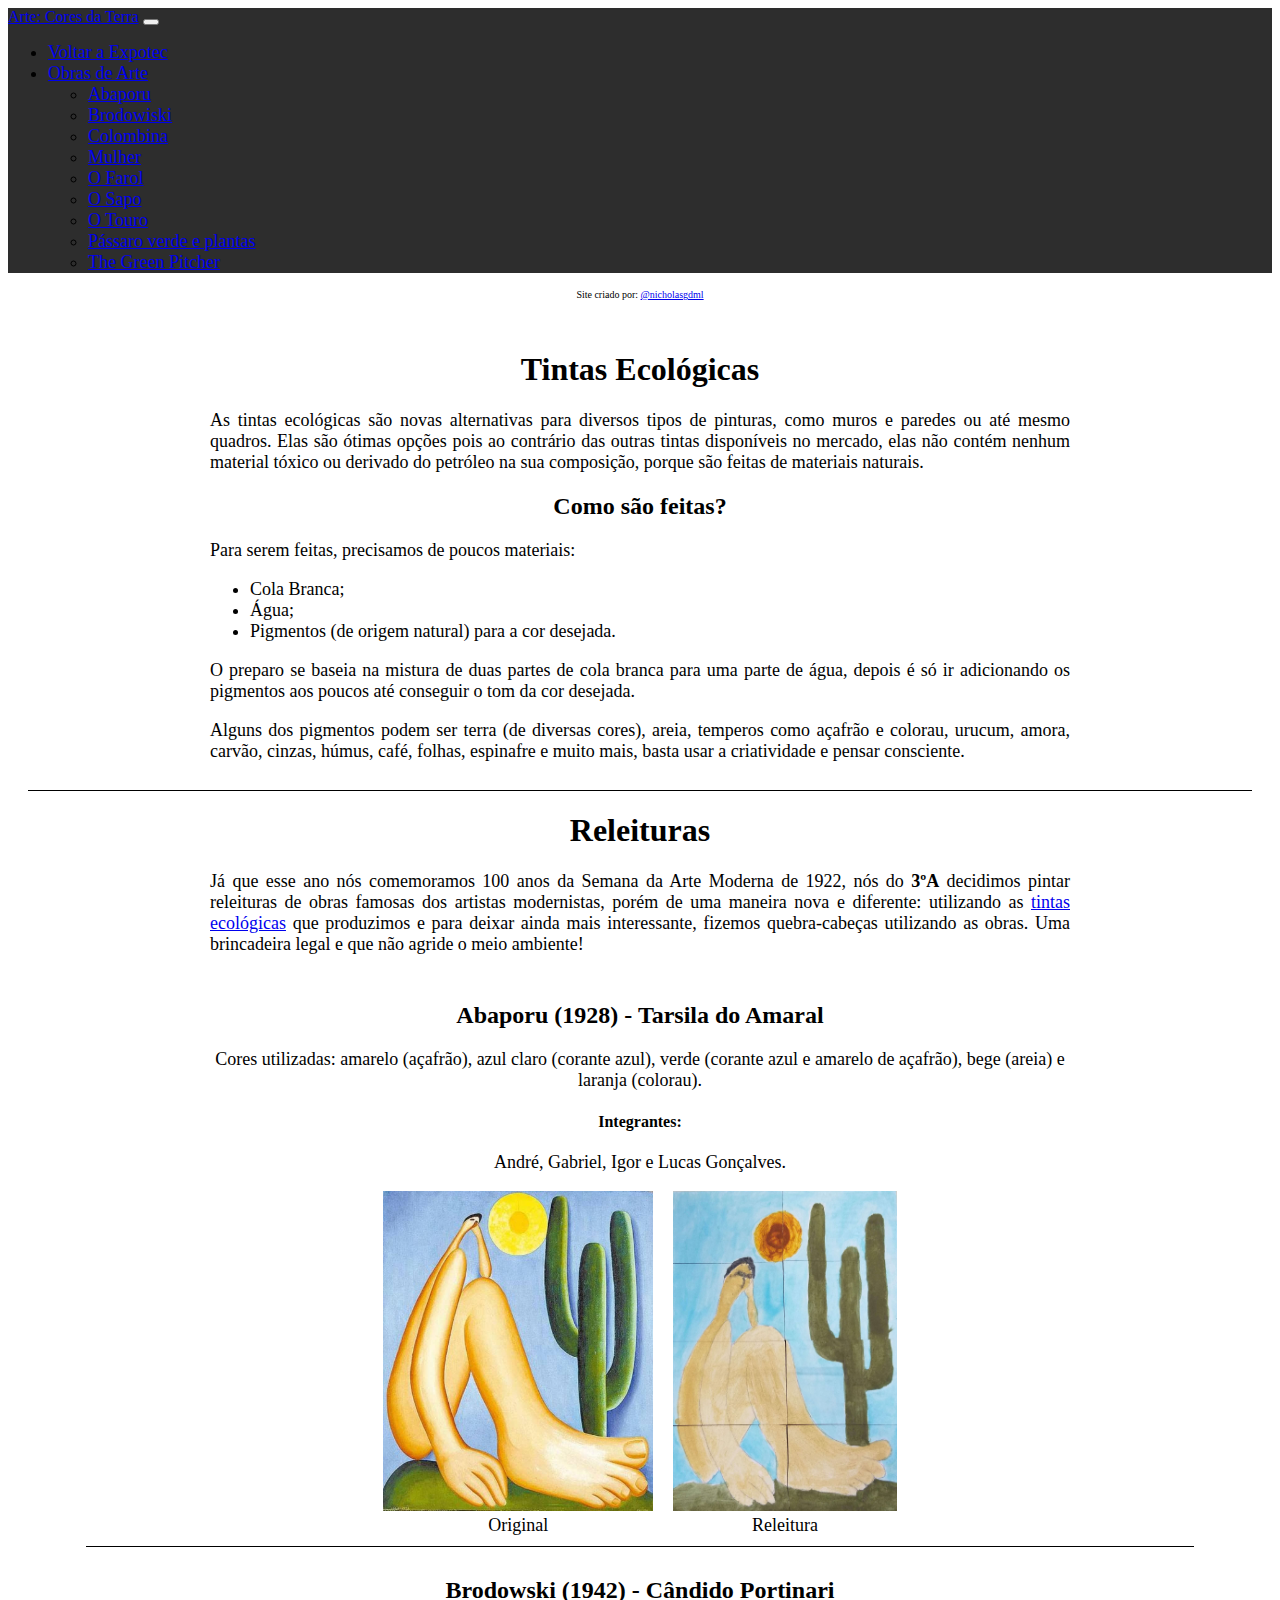
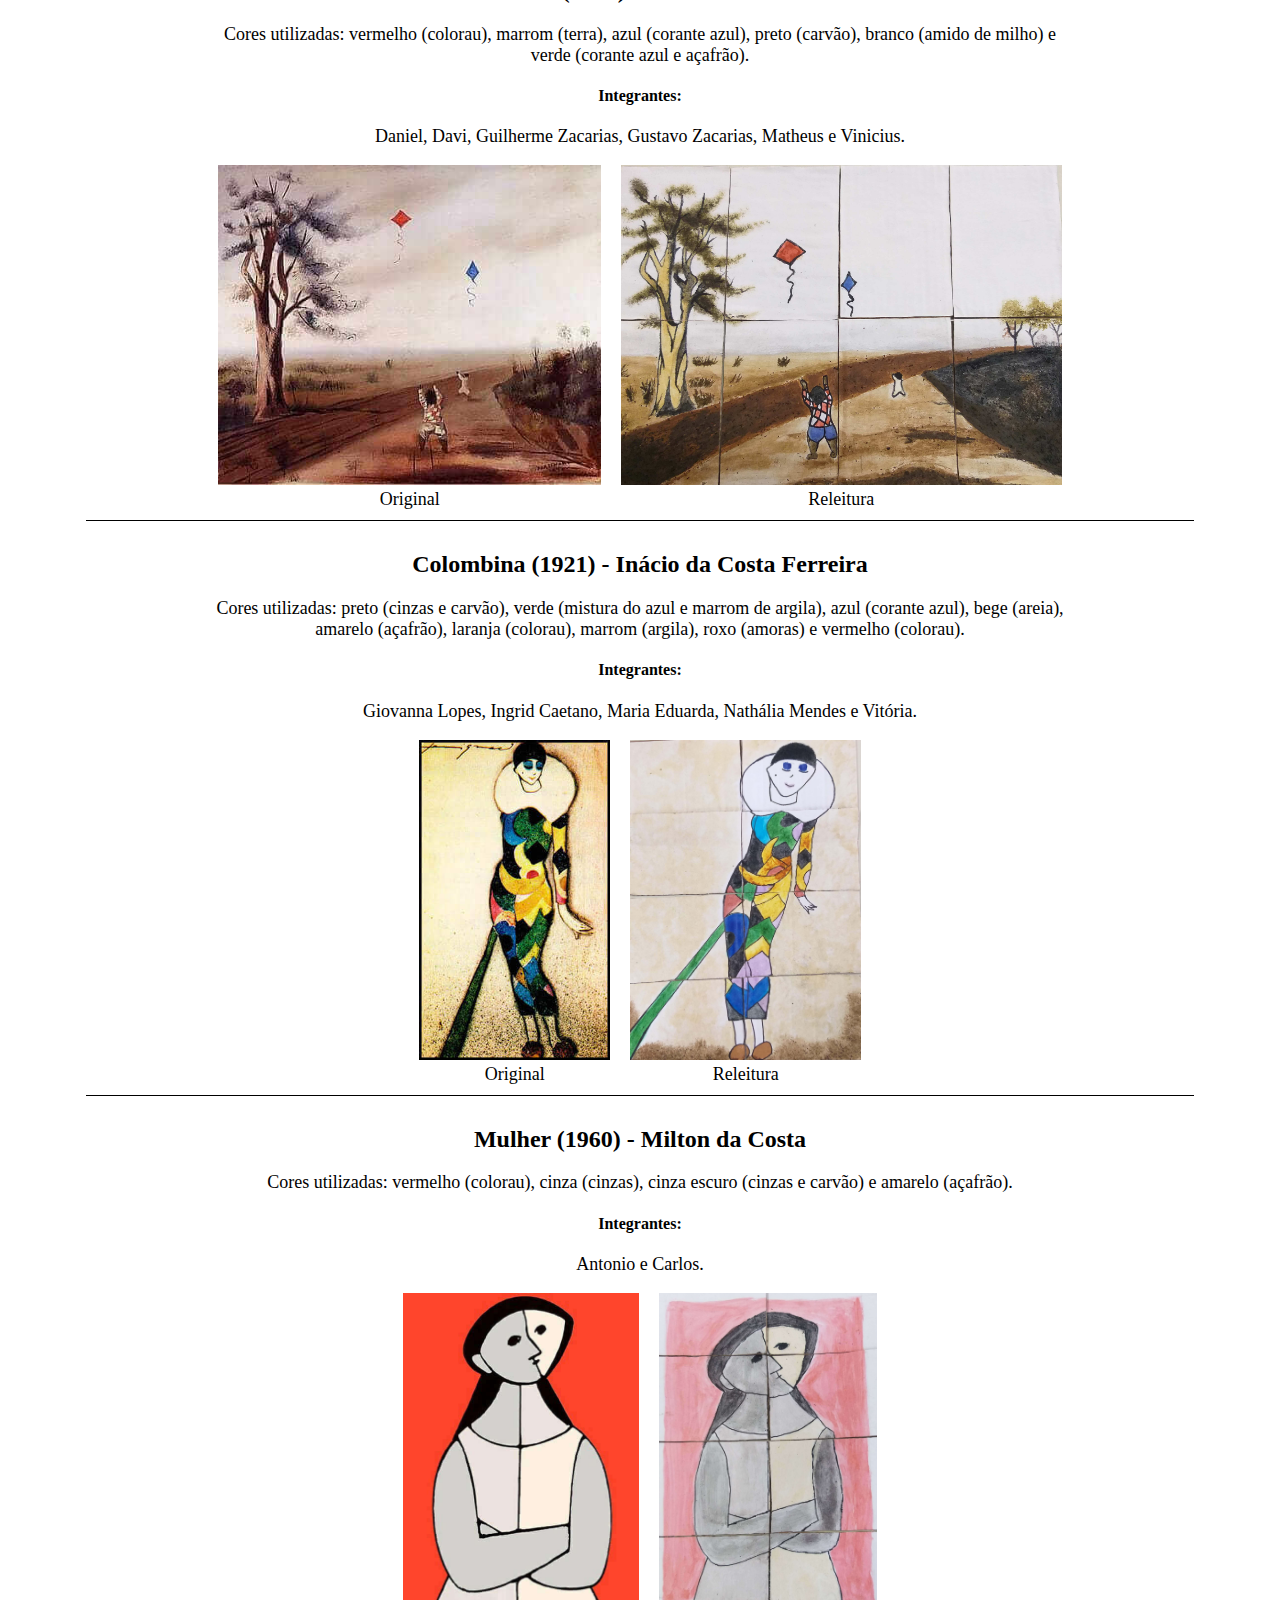
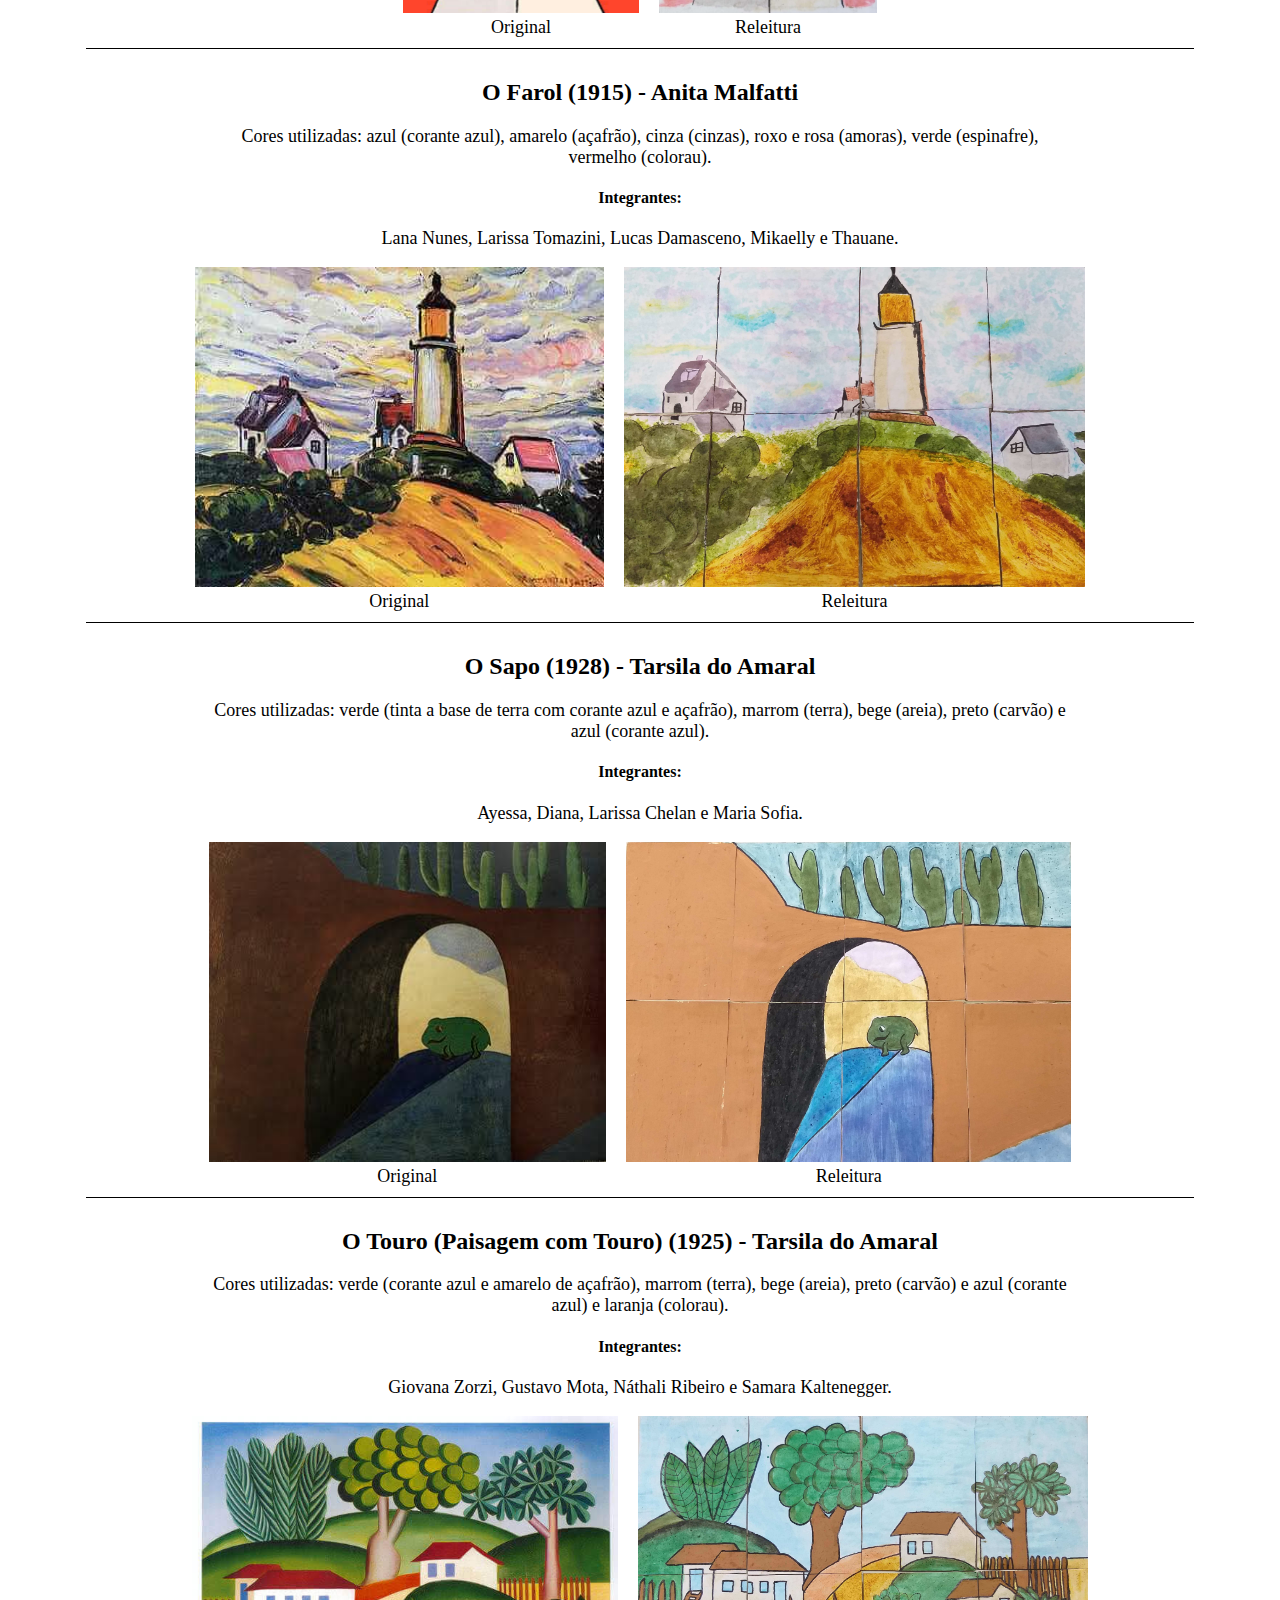
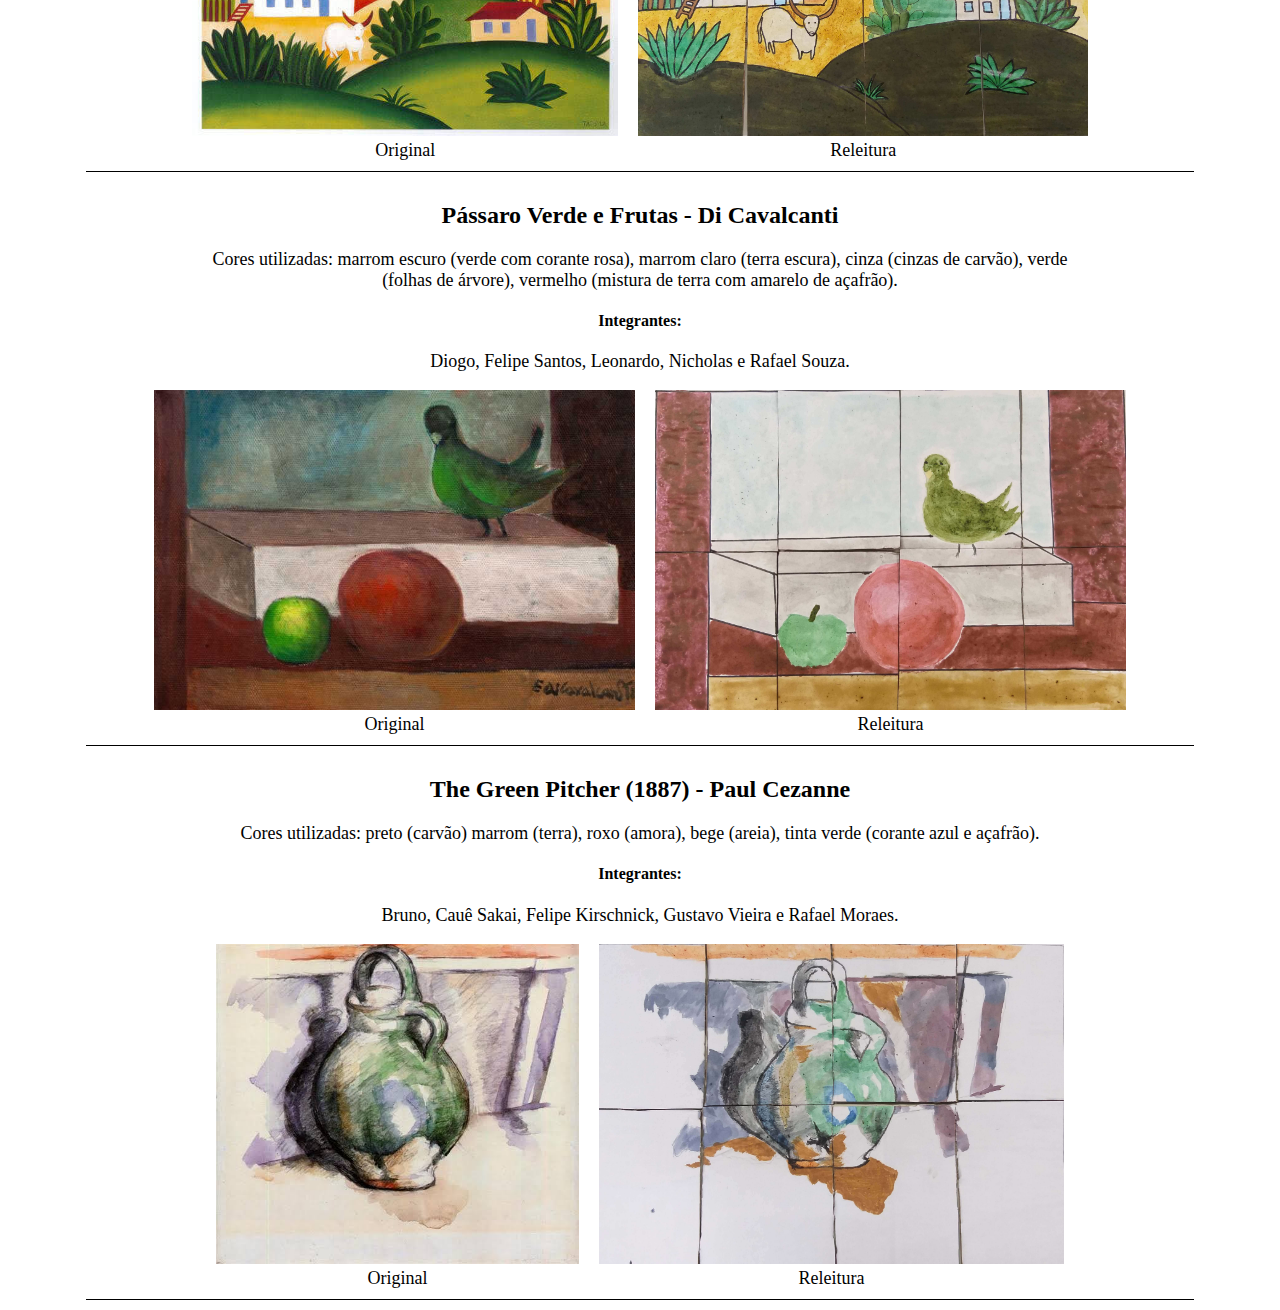
<file: index.html>
<!DOCTYPE html>
<html lang="pt-br">

<head>
  <meta charset="UTF-8">
  <meta http-equiv="X-UA-Compatible" content="IE=edge">
  <meta name="viewport" content="width=device-width, initial-scale=1.0">
  <title>Arte: Cores da Terra</title>
  <meta name="author" content="@nicholasgdml" />
  <meta name="description" content="Tintas de Terras feitas na Expotec do 3ºA" />
  <link href="https://cdn.jsdelivr.net/npm/bootstrap@5.2.1/dist/css/bootstrap.min.css" rel="stylesheet"
    integrity="sha384-iYQeCzEYFbKjA/T2uDLTpkwGzCiq6soy8tYaI1GyVh/UjpbCx/TYkiZhlZB6+fzT" crossorigin="anonymous">
  <link rel="stylesheet" href="style.css">
  <!-- Favicon "https://www.flaticon.com/br/icones-gratis/solo" Solo ícones criados por prettycons - Flaticon -->
  <link rel="shortcut icon" href="media/favicon/favicon.ico" type="image/x-icon">
</head>
<body>
  <header>
    <nav class="navbar navbar-expand-lg navbar-dark">
      <div class="container-fluid">
        <a class="navbar-brand" href="#">Arte: Cores da Terra</a>
        <button class="navbar-toggler" type="button" data-bs-toggle="collapse" data-bs-target="#navbarNavDropdown"
          aria-controls="navbarNavDropdown" aria-expanded="false" aria-label="Toggle navigation">
          <span class="navbar-toggler-icon"></span>
        </button>
        <div class="collapse navbar-collapse" id="navbarNavDropdown">
          <ul class="navbar-nav">
            <li class="nav-item">
              <a class="nav-link active" href="https://expotec2022.etecdemairinque.com.br/wp22/">Voltar a Expotec</a>
            </li>
            <li class="nav-item dropdown">
              <a class="nav-link dropdown-toggle" href="#" role="button" data-bs-toggle="dropdown"
                aria-expanded="false">
                Obras de Arte
              </a>
              <ul class="dropdown-menu">
                <li><a class="dropdown-item" href="#abaporu">Abaporu</a></li>
                <li><a class="dropdown-item" href="#brodowski">Brodowiski</a></li>
                <li><a class="dropdown-item" href="#colombina">Colombina</a></li>
                <li><a class="dropdown-item" href="#mulher">Mulher</a></li>
                <li><a class="dropdown-item" href="#ofarol">O Farol</a></li>
                <li><a class="dropdown-item" href="#osapo">O Sapo</a></li>
                <li><a class="dropdown-item" href="#otouro">O Touro</a></li>
                <li><a class="dropdown-item" href="#passaroverde">Pássaro verde e plantas</a></li>
                <li><a class="dropdown-item" href="#greenpitcher">The Green Pitcher</a></li>
              </ul>
            </li>
          </ul>
        </div>
      </div>
    </nav>
  </header>
  <article>
    <p id="tagnicholas">Site criado por: <a href="https://www.instagram.com/nicholasgdml">@nicholasgdml</a></p>
    <section class="tintasdeterra">
      <div class="texto-informativo">
        <h1 id="tintasbio">Tintas Ecológicas</h1>
        <p>As tintas ecológicas são novas alternativas para diversos tipos de pinturas, como muros e paredes ou até mesmo quadros. Elas são ótimas opções pois ao contrário das outras tintas disponíveis no mercado, elas não contém nenhum material tóxico ou derivado do petróleo na sua composição, porque são feitas de materiais naturais.</p>
        <h2>Como são feitas?</h2>
        <p>Para serem feitas, precisamos de poucos materiais:</p>
        <div class="ingredientes-list">
          <ul>
            <li>Cola Branca;</li>
            <li>Água;</li>
            <li>Pigmentos (de origem natural) para a cor desejada.</li>
          </ul>
        </div>
        <p>O preparo se baseia na mistura de duas partes de cola branca para uma parte de água, depois é só ir adicionando os pigmentos aos poucos até conseguir o tom da cor desejada.</p>
        <p>Alguns dos pigmentos podem ser terra (de diversas cores), areia, temperos como açafrão e colorau, urucum, amora, carvão, cinzas, húmus, café, folhas, espinafre e muito mais, basta usar a criatividade e pensar consciente. </p>
      </div>
    </section>
    <h1>Releituras</h1>
    <div class="texto-informativo">
      <p>Já que esse ano nós comemoramos 100 anos da Semana da Arte Moderna de 1922, nós do <strong>3ºA</strong> decidimos pintar releituras de obras famosas dos artistas modernistas, porém de uma maneira nova e diferente: utilizando as <a href="#tintasbio">tintas ecológicas</a> que produzimos e para deixar ainda mais interessante, fizemos quebra-cabeças utilizando as obras. Uma brincadeira legal e que não agride o meio ambiente!</p>
    </div>
    <section class="obras">
      <div class="texto-obras">
        <h2 id="abaporu">Abaporu (1928) - Tarsila do Amaral</h2>
        <p>Cores utilizadas: amarelo (açafrão), azul claro (corante azul), verde (corante azul e amarelo de açafrão),
          bege (areia) e laranja (colorau).</p>
          <h4>Integrantes:</h4>
          <p>André, Gabriel, Igor e Lucas Gonçalves.</p>
      </div>
      <div class="imagens-obras">
        <div class="obra-orginal">
          <img class="imagens" src="media/imagens/abaporu_original.jpg" alt="Obra Original - Abaporu Tarcila do Amaral">
          <figcaption>Original</figcaption>
        </div>
        <div class="obra-releitura">
          <img class="imagens" src="media/imagens/abaporu_releitura.jpg" alt="Releitura - Abaporu Tarcila do Amaral">
          <figcaption>Releitura</figcaption>
        </div>
      </div>
    </section>

    <section class="obras">
      <div class="texto-obras">
        <h2 id="brodowski">Brodowski (1942) - Cândido Portinari</h2>
        <p>Cores utilizadas: vermelho (colorau), marrom (terra), azul (corante azul), preto (carvão), branco (amido de
          milho) e verde (corante azul e açafrão).</p>
        <h4>Integrantes:</h4>
        <p>Daniel, Davi, Guilherme Zacarias, Gustavo Zacarias, Matheus e Vinicius.</p>
      </div>
      <div class="imagens-obras">
        <div class="obra-orginal">
          <img class="imagens" src="media/imagens/brodowiski_original.jpg"
            alt="Obra Original - Brodowski Cândido Portinari">
          <figcaption>Original</figcaption>
        </div>
        <div class="obra-releitura">
          <img class="imagens" src="media/imagens/brodowiski_releitura.jpg"
            alt="Releitura - Brodowski Cândido Portinari">
          <figcaption>Releitura</figcaption>
        </div>
      </div>
    </section>

    <section class="obras">
      <div class="texto-obras">
        <h2 id="colombina">Colombina (1921) - Inácio da Costa Ferreira</h2>
        <p>Cores utilizadas: preto (cinzas e carvão), verde (mistura do azul e marrom de argila), azul (corante azul),
          bege (areia), amarelo (açafrão), laranja (colorau), marrom (argila), roxo (amoras) e vermelho (colorau).</p>
        <h4>Integrantes:</h4>
        <p>Giovanna Lopes, Ingrid Caetano, Maria Eduarda, Nathália Mendes e Vitória.</p>
      </div>
      <div class="imagens-obras">
        <div class="obra-orginal">
          <img class="imagens" src="media/imagens/colombina_originial.jpg"
            alt="Obra Original - Colombina Inácio da Costa Ferreira">
          <figcaption>Original</figcaption>
        </div>
        <div class="obra-releitura">
          <img class="imagens" src="media/imagens/colombina_releitura.jpg"
            alt="Releitura - Colombina Inácio da Costa Ferreira">
          <figcaption>Releitura</figcaption>
        </div>
      </div>
    </section>

    <section class="obras">
      <div class="texto-obras">
        <h2 id="mulher">Mulher (1960) - Milton da Costa</h2>
        <p>Cores utilizadas: vermelho (colorau), cinza (cinzas), cinza escuro (cinzas e carvão) e amarelo (açafrão).</p>
        <h4>Integrantes:</h4>
        <p>Antonio e Carlos.</p>
      </div>
      <div class="imagens-obras">
        <div class="obra-orginal">
          <img class="imagens" src="media/imagens/mulher_original.jpg" alt="Obra Original - Mulher Milton da Costa">
          <figcaption>Original</figcaption>
        </div>
        <div class="obra-releitura">
          <img class="imagens" src="media/imagens/mulher_releitura.jpg" alt="Releitura - Mulher Milton da Costa">
          <figcaption>Releitura</figcaption>
        </div>
      </div>
    </section>

    <section class="obras">
      <div class="texto-obras">
        <h2 id="ofarol">O Farol (1915) - Anita Malfatti</h2>
        <p>Cores utilizadas: azul (corante azul), amarelo (açafrão), cinza (cinzas), roxo e rosa (amoras), verde (espinafre), vermelho (colorau).</p>
        <h4>Integrantes:</h4>
        <p>Lana Nunes, Larissa Tomazini, Lucas Damasceno, Mikaelly e Thauane.</p>
      </div>
      <div class="imagens-obras">
        <div class="obra-orginal">
          <img class="imagens" src="media/imagens/ofarol_original.jpg" alt="Obra Original - O Farol Anita Malfatti">
          <figcaption>Original</figcaption>
        </div>
        <div class="obra-releitura">
          <img class="imagens" src="media/imagens/ofarol_releitura.jpg" alt="Releitura - O Farol Anita Malfatti">
          <figcaption>Releitura</figcaption>
        </div>
      </div>
    </section>

    <section class="obras">
      <div class="texto-obras">
        <h2 id="osapo">O Sapo (1928) - Tarsila do Amaral</h2>
        <p>Cores utilizadas: verde (tinta a base de terra com corante azul e açafrão), marrom (terra), bege (areia),
          preto (carvão) e azul (corante azul).</p>
        <h4>Integrantes:</h4>
        <p>Ayessa, Diana, Larissa Chelan e Maria Sofia.</p>
      </div>
      <div class="imagens-obras">
        <div class="obra-orginal">
          <img class="imagens" src="media/imagens/osapo_original.jpg" alt="Obra Original - O Sapo Tarcila do Amaral">
          <figcaption>Original</figcaption>
        </div>
        <div class="obra-releitura">
          <img class="imagens" src="media/imagens/osapo_releitura.jpg" alt="Releitura - O Sapo Tarcila do Amaral">
          <figcaption>Releitura</figcaption>
        </div>
      </div>
    </section>

    <section class="obras">
      <div class="texto-obras">
        <h2 id="otouro">O Touro (Paisagem com Touro) (1925) - Tarsila do Amaral</h2>
        <p>Cores utilizadas: verde (corante azul e amarelo de açafrão), marrom (terra), bege (areia), preto (carvão) e
          azul (corante azul) e laranja (colorau).</p>
        <h4>Integrantes:</h4>
        <p>Giovana Zorzi, Gustavo Mota, Náthali Ribeiro e Samara Kaltenegger.</p>
      </div>
      <div class="imagens-obras">
        <div class="obra-orginal">
          <img class="imagens" src="media/imagens/otouro_original.jpg" alt="Obra Original - O Touro Tarcila Do Amaral">
          <figcaption>Original</figcaption>
        </div>
        <div class="obra-releitura">
          <img class="imagens" src="media/imagens/otouro_releitura.jpg" alt="Releitura - O Touro Tarcila Do Amaral">
          <figcaption>Releitura</figcaption>
      </div>
    </section>

    <section class="obras">
      <div class="texto-obras">
        <h2 id="passaroverde">Pássaro Verde e Frutas - Di Cavalcanti</h2>
        <p>Cores utilizadas: marrom escuro (verde com corante rosa), marrom claro (terra escura), cinza (cinzas de carvão), verde (folhas de árvore), vermelho (mistura de terra com amarelo de açafrão).<p>
        <h4>Integrantes:</h4>
        <p>Diogo, Felipe Santos, Leonardo, Nicholas e Rafael Souza.</p>
      </div>
      <div class="imagens-obras">
        <div class="obra-orginal">
          <img class="imagens" src="media/imagens/passaroverde_original.jpg"
            alt="Obra Original - Passaro Verde e Frutas">
          <figcaption>Original</figcaption>
        </div>
        <div class="obra-releitura">
          <img class="imagens" src="media/imagens/passaroverde_releitura.jpg" alt="Releitura - Passaro Verde e Frutas">
          <figcaption>Releitura</figcaption>
        </div>
      </div>
    </section>

    <section class="obras">
      <div class="texto-obras">
        <h2 id="greenpitcher">The Green Pitcher (1887) - Paul Cezanne</h2>
        <p>Cores utilizadas: preto (carvão) marrom (terra), roxo (amora), bege (areia), tinta verde (corante azul e açafrão).</p>
        <h4>Integrantes:</h4>
        <p>Bruno, Cauê Sakai, Felipe Kirschnick, Gustavo Vieira e Rafael Moraes.</p>
      </div>
      <div class="imagens-obras">
        <div class="obra-orginal">
          <img class="imagens" src="media/imagens/thegreenpitcher_original.jpg" alt="Obra Original - The Green Pitcher">
          <figcaption>Original</figcaption>
        </div>
        <div class="obra-releitura">
          <img class="imagens" src="media/imagens/thegreenpitcher_releitura.jpg" alt="Releitura - The Green Pitcher">
          <figcaption>Releitura</figcaption>
        </div>
      </div>
    </section>
  </article>
  <!-- JS -->
  <script src="https://cdn.jsdelivr.net/npm/bootstrap@5.2.1/dist/js/bootstrap.bundle.min.js"
    integrity="sha384-u1OknCvxWvY5kfmNBILK2hRnQC3Pr17a+RTT6rIHI7NnikvbZlHgTPOOmMi466C8"
    crossorigin="anonymous"></script>
</body>
</html>
</file>
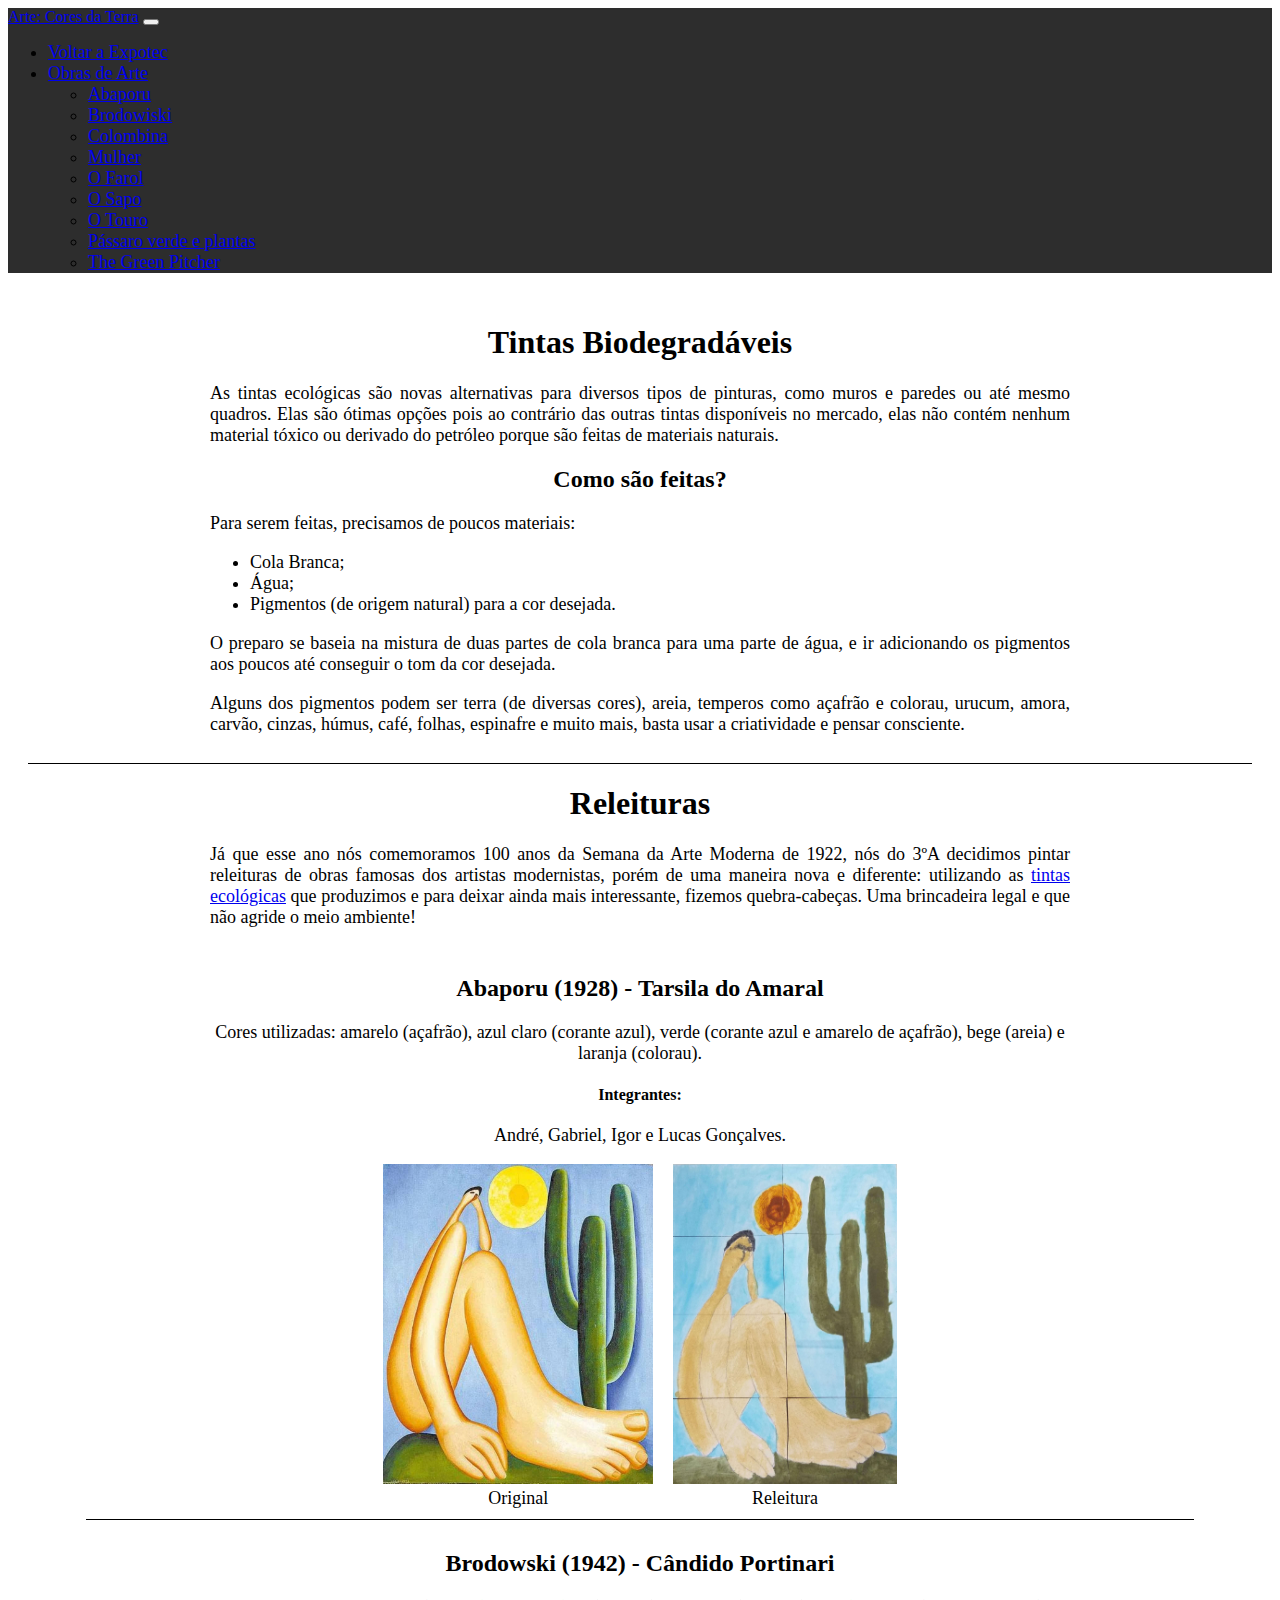
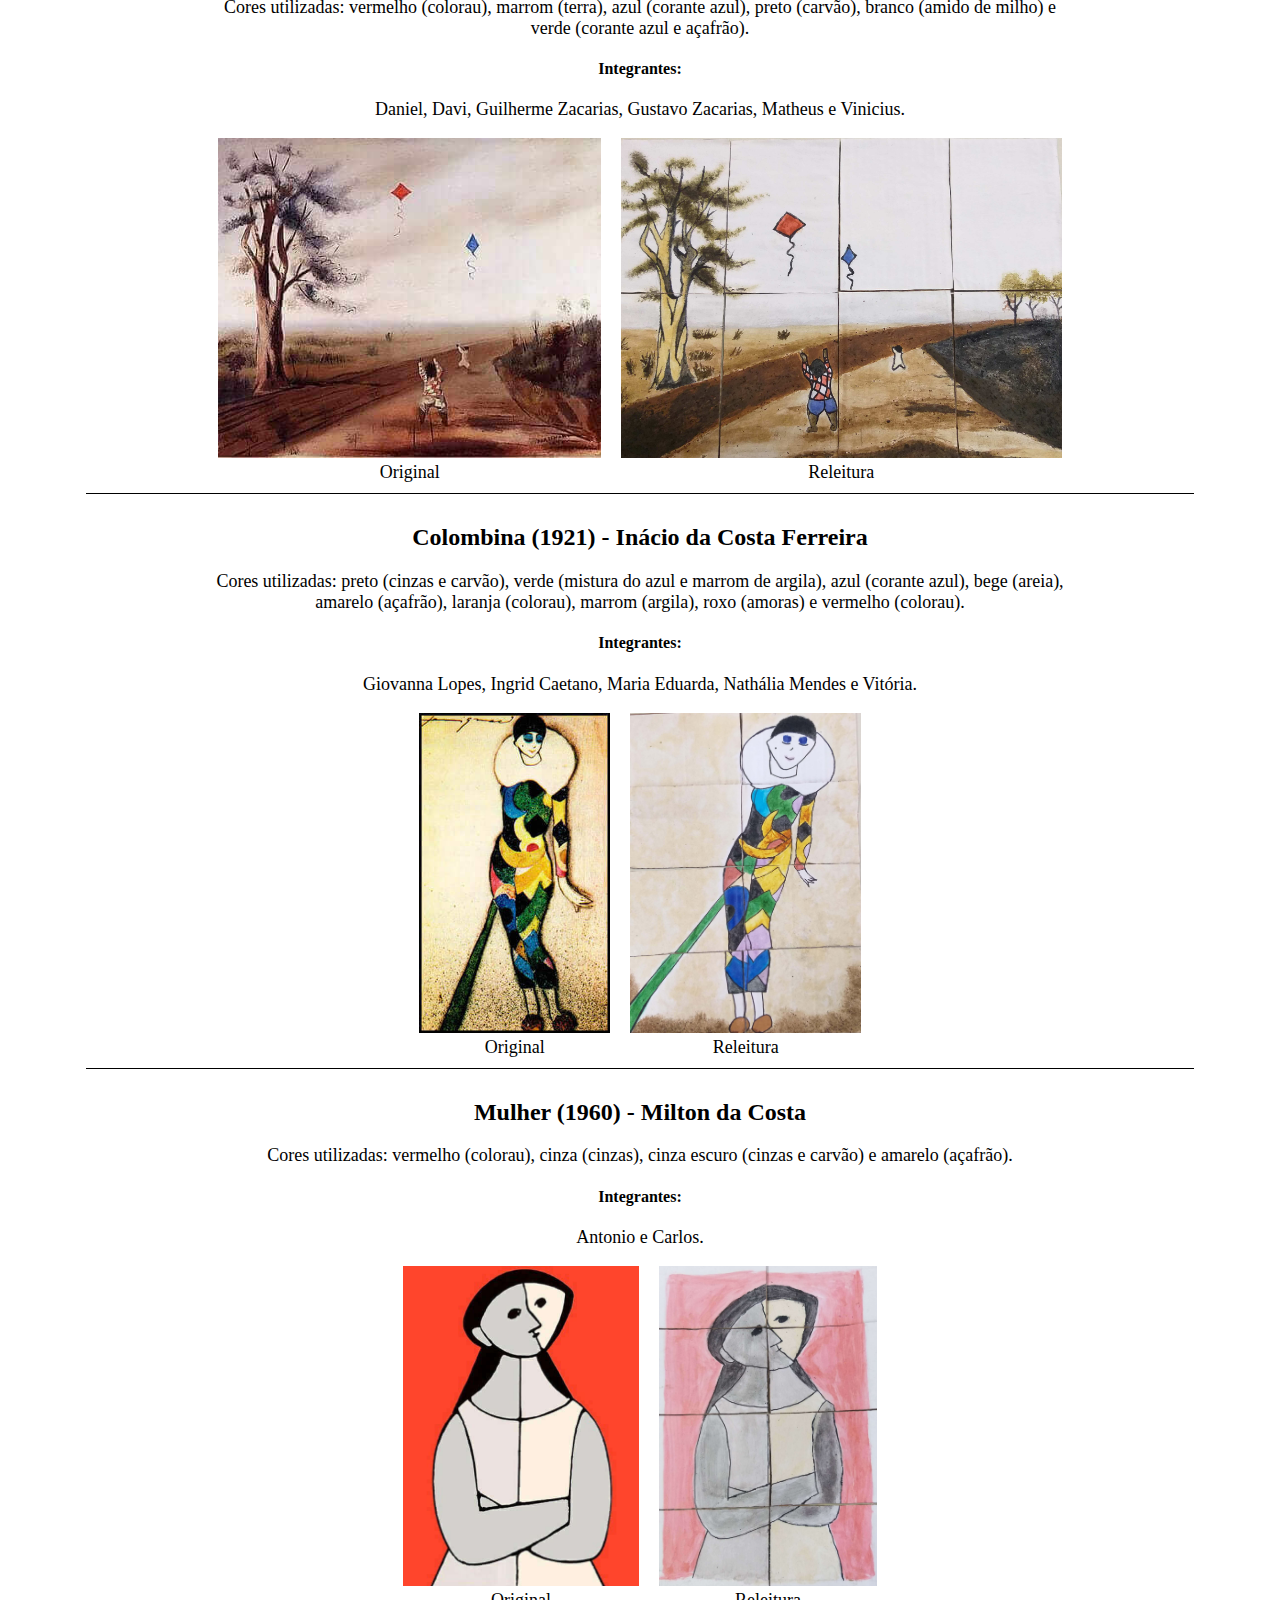
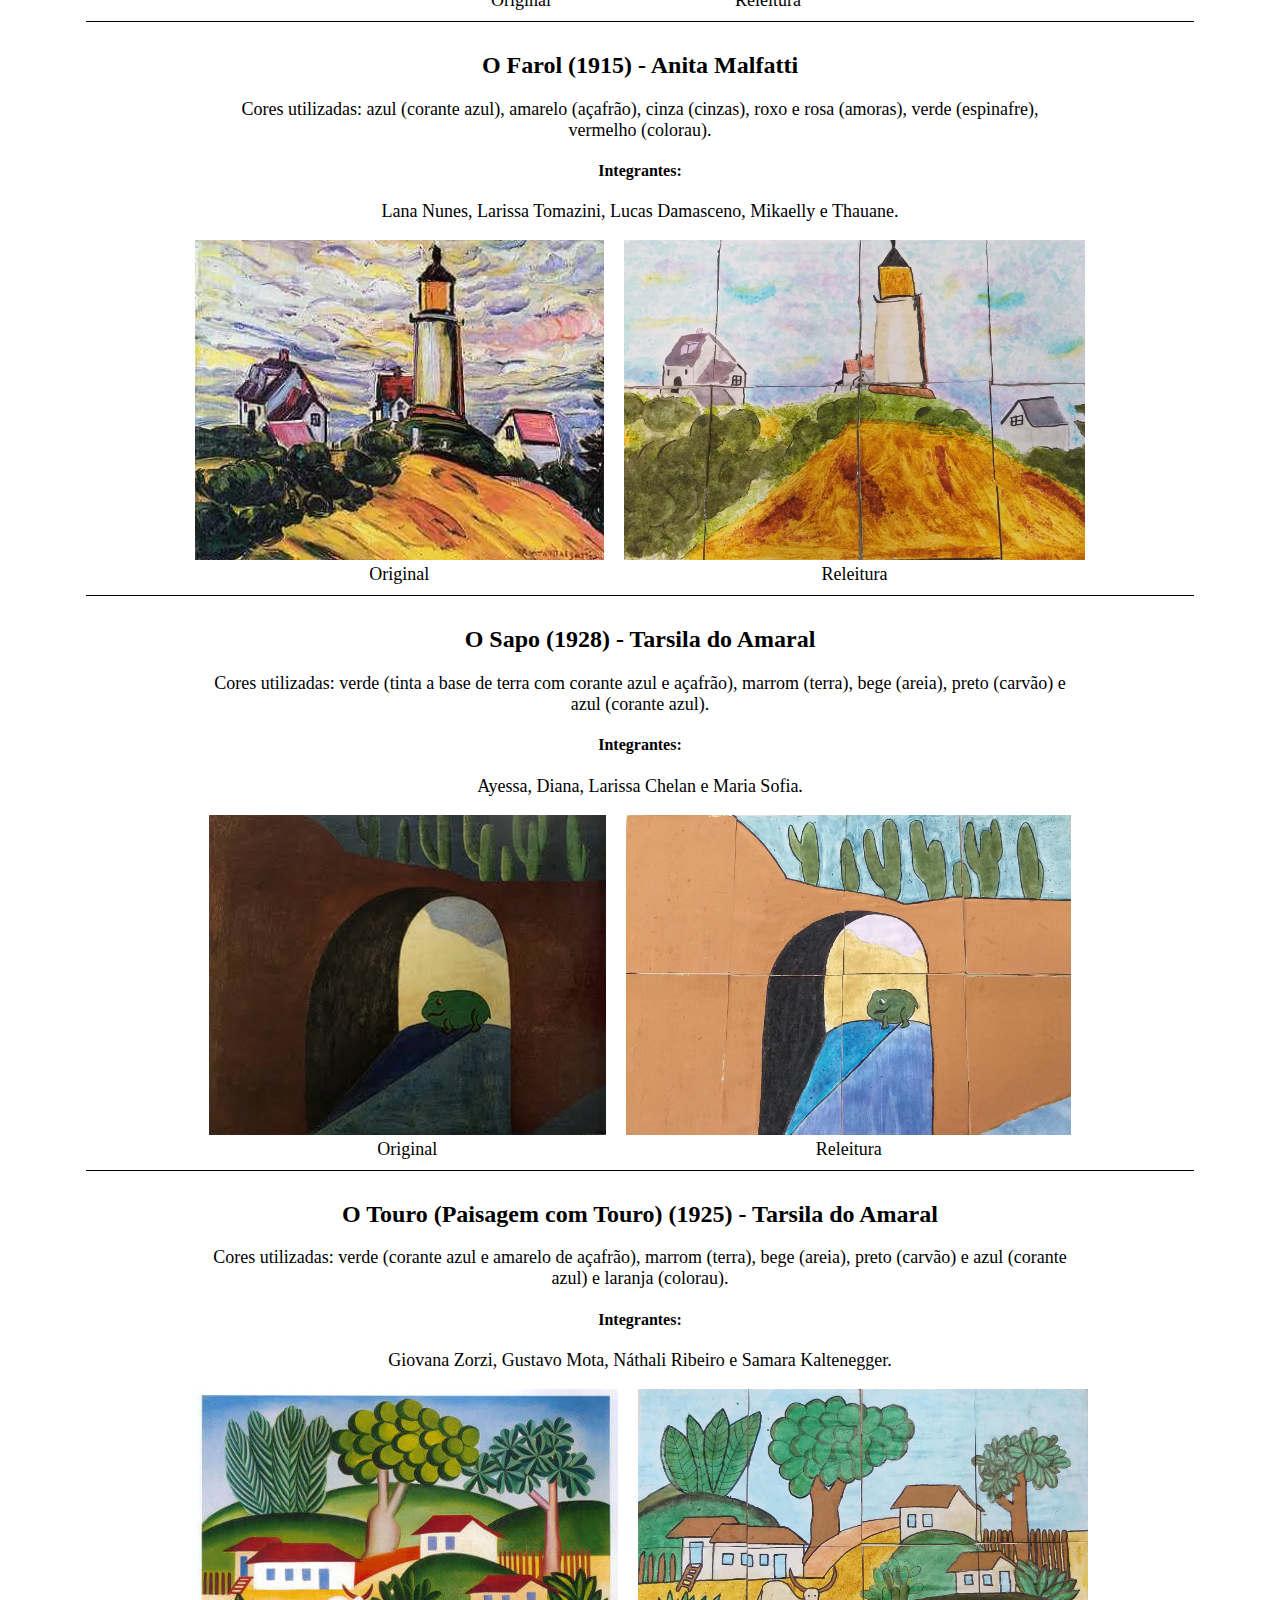
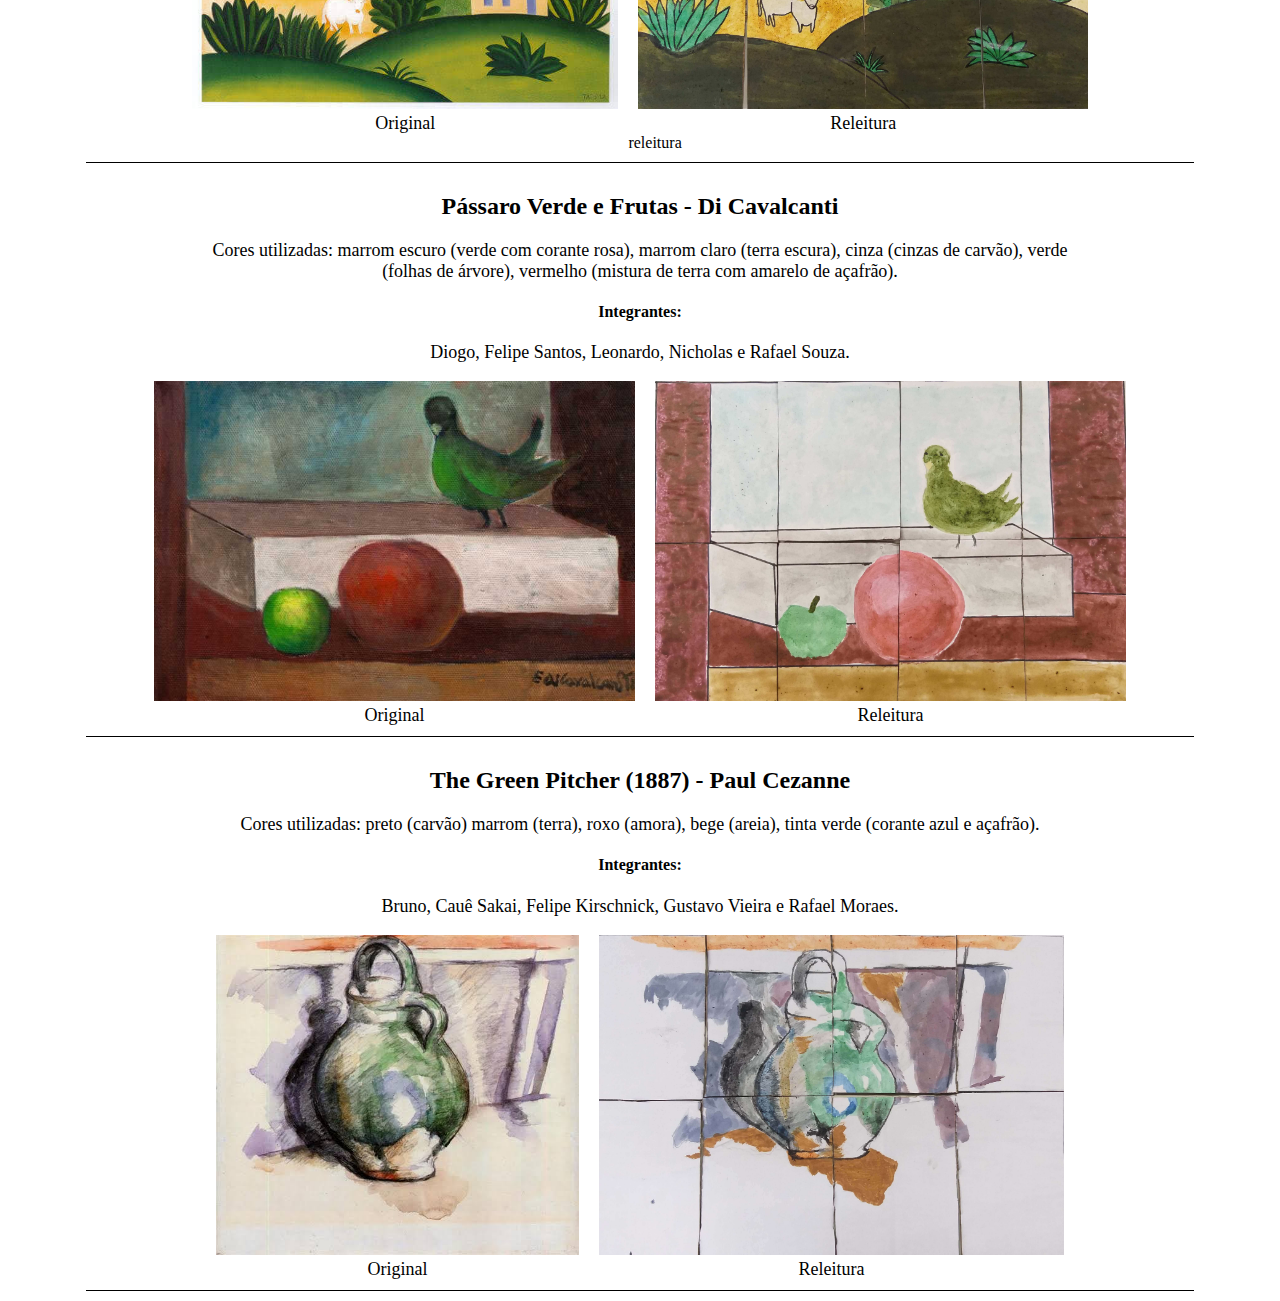
<file: arte-cores-da-terra.html>
<!DOCTYPE html>
<html lang="pt-br">

<head>
  <meta charset="UTF-8">
  <meta http-equiv="X-UA-Compatible" content="IE=edge">
  <meta name="viewport" content="width=device-width, initial-scale=1.0">
  <title>Arte: Cores da Terra</title>
  <meta name="author" content="@nicholasgdml" />
  <meta name="description" content="Tintas de Terras feitas na Expotec do 3ºA" />
  <link href="https://cdn.jsdelivr.net/npm/bootstrap@5.2.1/dist/css/bootstrap.min.css" rel="stylesheet"
    integrity="sha384-iYQeCzEYFbKjA/T2uDLTpkwGzCiq6soy8tYaI1GyVh/UjpbCx/TYkiZhlZB6+fzT" crossorigin="anonymous">
  <link rel="stylesheet" href="style.css">
  <!-- Favicon "https://www.flaticon.com/br/icones-gratis/solo" Solo ícones criados por prettycons - Flaticon -->
  <link rel="shortcut icon" href="media/favicon/favicon.ico" type="image/x-icon">
</head>
<body>
  <header>
    <nav class="navbar navbar-expand-lg navbar-dark">
      <div class="container-fluid">
        <a class="navbar-brand" href="#">Arte: Cores da Terra</a>
        <button class="navbar-toggler" type="button" data-bs-toggle="collapse" data-bs-target="#navbarNavDropdown"
          aria-controls="navbarNavDropdown" aria-expanded="false" aria-label="Toggle navigation">
          <span class="navbar-toggler-icon"></span>
        </button>
        <div class="collapse navbar-collapse" id="navbarNavDropdown">
          <ul class="navbar-nav">
            <li class="nav-item">
              <a class="nav-link active" href="#">Voltar a Expotec</a>
            </li>
            <li class="nav-item dropdown">
              <a class="nav-link dropdown-toggle" href="#" role="button" data-bs-toggle="dropdown"
                aria-expanded="false">
                Obras de Arte
              </a>
              <ul class="dropdown-menu">
                <li><a class="dropdown-item" href="#abaporu">Abaporu</a></li>
                <li><a class="dropdown-item" href="#brodowski">Brodowiski</a></li>
                <li><a class="dropdown-item" href="#colombina">Colombina</a></li>
                <li><a class="dropdown-item" href="#mulher">Mulher</a></li>
                <li><a class="dropdown-item" href="#ofarol">O Farol</a></li>
                <li><a class="dropdown-item" href="#osapo">O Sapo</a></li>
                <li><a class="dropdown-item" href="#otouro">O Touro</a></li>
                <li><a class="dropdown-item" href="#passaroverde">Pássaro verde e plantas</a></li>
                <li><a class="dropdown-item" href="#greenpitcher">The Green Pitcher</a></li>
              </ul>
            </li>
          </ul>
        </div>
      </div>
    </nav>
  </header>
  <article>
    <section class="tintasdeterra">
      <div class="texto-informativo">
        <h1 id="tintasbio">Tintas Biodegradáveis</h1>
        <p>As tintas ecológicas são novas alternativas para diversos tipos de pinturas, como muros e paredes ou até mesmo quadros. Elas são ótimas opções pois ao contrário das outras tintas disponíveis no mercado, elas não contém nenhum material tóxico ou derivado do petróleo porque são feitas de materiais naturais.</p>
        <h2>Como são feitas?</h2>
        <p>Para serem feitas, precisamos de poucos materiais:</p>
        <div class="ingredientes-list">
          <ul>
            <li>Cola Branca;</li>
            <li>Água;</li>
            <li>Pigmentos (de origem natural) para a cor desejada.</li>
          </ul>
        </div>
        <p>O preparo se baseia na mistura de duas partes de cola branca para uma parte de água, e ir adicionando os pigmentos aos poucos até conseguir o tom da cor desejada.</p>
        <p>Alguns dos pigmentos podem ser terra (de diversas cores), areia, temperos como açafrão e colorau, urucum, amora, carvão, cinzas, húmus, café, folhas, espinafre e muito mais, basta usar a criatividade e pensar consciente. </p>
      </div>
    </section>
    <h1>Releituras</h1>
    <div class="texto-informativo">
      <p>Já que esse ano nós comemoramos 100 anos da Semana da Arte Moderna de 1922, nós do 3ºA decidimos pintar releituras de obras famosas dos artistas modernistas, porém de uma maneira nova e diferente: utilizando as <a href="#tintasbio">tintas ecológicas</a> que produzimos e para deixar ainda mais interessante, fizemos quebra-cabeças. Uma brincadeira legal e que não agride o meio ambiente!</p>
    </div>
    <section class="obras">
      <div class="texto-obras">
        <h2 id="abaporu">Abaporu (1928) - Tarsila do Amaral</h2>
        <p>Cores utilizadas: amarelo (açafrão), azul claro (corante azul), verde (corante azul e amarelo de açafrão),
          bege (areia) e laranja (colorau).</p>
          <h4>Integrantes:</h4>
          <p>André, Gabriel, Igor e Lucas Gonçalves.</p>
      </div>
      <div class="imagens-obras">
        <div class="obra-orginal">
          <img class="imagens" src="media/imagens/abaporu_original.jpg" alt="Obra Original - Abaporu Tarcila do Amaral">
          <figcaption>Original</figcaption>
        </div>
        <div class="obra-releitura">
          <img class="imagens" src="media/imagens/abaporu_releitura.jpg" alt="Releitura - Abaporu Tarcila do Amaral">
          <figcaption>Releitura</figcaption>
        </div>
      </div>
    </section>

    <section class="obras">
      <div class="texto-obras">
        <h2 id="brodowski">Brodowski (1942) - Cândido Portinari</h2>
        <p>Cores utilizadas: vermelho (colorau), marrom (terra), azul (corante azul), preto (carvão), branco (amido de
          milho) e verde (corante azul e açafrão).</p>
        <h4>Integrantes:</h4>
        <p>Daniel, Davi, Guilherme Zacarias, Gustavo Zacarias, Matheus e Vinicius.</p>
      </div>
      <div class="imagens-obras">
        <div class="obra-orginal">
          <img class="imagens" src="media/imagens/brodowiski_original.jpg"
            alt="Obra Original - Brodowski Cândido Portinari">
          <figcaption>Original</figcaption>
        </div>
        <div class="obra-releitura">
          <img class="imagens" src="media/imagens/brodowiski_releitura.jpg"
            alt="Releitura - Brodowski Cândido Portinari">
          <figcaption>Releitura</figcaption>
        </div>
      </div>
    </section>

    <section class="obras">
      <div class="texto-obras">
        <h2 id="colombina">Colombina (1921) - Inácio da Costa Ferreira</h2>
        <p>Cores utilizadas: preto (cinzas e carvão), verde (mistura do azul e marrom de argila), azul (corante azul),
          bege (areia), amarelo (açafrão), laranja (colorau), marrom (argila), roxo (amoras) e vermelho (colorau).</p>
        <h4>Integrantes:</h4>
        <p>Giovanna Lopes, Ingrid Caetano, Maria Eduarda, Nathália Mendes e Vitória.</p>
      </div>
      <div class="imagens-obras">
        <div class="obra-orginal">
          <img class="imagens" src="media/imagens/colombina_originial.jpg"
            alt="Obra Original - Colombina Inácio da Costa Ferreira">
          <figcaption>Original</figcaption>
        </div>
        <div class="obra-releitura">
          <img class="imagens" src="media/imagens/colombina_releitura.jpg"
            alt="Releitura - Colombina Inácio da Costa Ferreira">
          <figcaption>Releitura</figcaption>
        </div>
      </div>
    </section>

    <section class="obras">
      <div class="texto-obras">
        <h2 id="mulher">Mulher (1960) - Milton da Costa</h2>
        <p>Cores utilizadas: vermelho (colorau), cinza (cinzas), cinza escuro (cinzas e carvão) e amarelo (açafrão).</p>
        <h4>Integrantes:</h4>
        <p>Antonio e Carlos.</p>
      </div>
      <div class="imagens-obras">
        <div class="obra-orginal">
          <img class="imagens" src="media/imagens/mulher_original.jpg" alt="Obra Original - Mulher Milton da Costa">
          <figcaption>Original</figcaption>
        </div>
        <div class="obra-releitura">
          <img class="imagens" src="media/imagens/mulher_releitura.jpg" alt="Releitura - Mulher Milton da Costa">
          <figcaption>Releitura</figcaption>
        </div>
      </div>
    </section>

    <section class="obras">
      <div class="texto-obras">
        <h2 id="ofarol">O Farol (1915) - Anita Malfatti</h2>
        <p>Cores utilizadas: azul (corante azul), amarelo (açafrão), cinza (cinzas), roxo e rosa (amoras), verde (espinafre), vermelho (colorau).</p>
        <h4>Integrantes:</h4>
        <p>Lana Nunes, Larissa Tomazini, Lucas Damasceno, Mikaelly e Thauane.</p>
      </div>
      <div class="imagens-obras">
        <div class="obra-orginal">
          <img class="imagens" src="media/imagens/ofarol_original.jpg" alt="Obra Original - O Farol Anita Malfatti">
          <figcaption>Original</figcaption>
        </div>
        <div class="obra-releitura">
          <img class="imagens" src="media/imagens/ofarol_releitura.jpg" alt="Releitura - O Farol Anita Malfatti">
          <figcaption>Releitura</figcaption>
        </div>
      </div>
    </section>

    <section class="obras">
      <div class="texto-obras">
        <h2 id="osapo">O Sapo (1928) - Tarsila do Amaral</h2>
        <p>Cores utilizadas: verde (tinta a base de terra com corante azul e açafrão), marrom (terra), bege (areia),
          preto (carvão) e azul (corante azul).</p>
        <h4>Integrantes:</h4>
        <p>Ayessa, Diana, Larissa Chelan e Maria Sofia.</p>
      </div>
      <div class="imagens-obras">
        <div class="obra-orginal">
          <img class="imagens" src="media/imagens/osapo_original.jpg" alt="Obra Original - O Sapo Tarcila do Amaral">
          <figcaption>Original</figcaption>
        </div>
        <div class="obra-releitura">
          <img class="imagens" src="media/imagens/osapo_releitura.jpg" alt="Releitura - O Sapo Tarcila do Amaral">
          <figcaption>Releitura</figcaption>
        </div>
      </div>
    </section>

    <section class="obras">
      <div class="texto-obras">
        <h2 id="otouro">O Touro (Paisagem com Touro) (1925) - Tarsila do Amaral</h2>
        <p>Cores utilizadas: verde (corante azul e amarelo de açafrão), marrom (terra), bege (areia), preto (carvão) e
          azul (corante azul) e laranja (colorau).</p>
        <h4>Integrantes:</h4>
        <p>Giovana Zorzi, Gustavo Mota, Náthali Ribeiro e Samara Kaltenegger.</p>
      </div>
      <div class="imagens-obras">
        <div class="obra-orginal">
          <img class="imagens" src="media/imagens/otouro_original.jpg" alt="Obra Original - O Touro Tarcila Do Amaral">
          <figcaption>Original</figcaption>
        </div>
        <div class="obra-releitura">
          <img class="imagens" src="media/imagens/otouro_releitura.jpg" alt="Releitura - O Touro Tarcila Do Amaral">
          <figcaption>Releitura</figcaption>
    releitura
      </div>
    </section>

    <section class="obras">
      <div class="texto-obras">
        <h2 id="passaroverde">Pássaro Verde e Frutas - Di Cavalcanti</h2>
        <p>Cores utilizadas: marrom escuro (verde com corante rosa), marrom claro (terra escura), cinza (cinzas de carvão), verde (folhas de árvore), vermelho (mistura de terra com amarelo de açafrão).<p>
        <h4>Integrantes:</h4>
        <p>Diogo, Felipe Santos, Leonardo, Nicholas e Rafael Souza.</p>
      </div>
      <div class="imagens-obras">
        <div class="obra-orginal">
          <img class="imagens" src="media/imagens/passaroverde_original.jpg"
            alt="Obra Original - Passaro Verde e Frutas">
          <figcaption>Original</figcaption>
        </div>
        <div class="obra-releitura">
          <img class="imagens" src="media/imagens/passaroverde_releitura.jpg" alt="Releitura - Passaro Verde e Frutas">
          <figcaption>Releitura</figcaption>
        </div>
      </div>
    </section>

    <section class="obras">
      <div class="texto-obras">
        <h2 id="greenpitcher">The Green Pitcher (1887) - Paul Cezanne</h2>
        <p>Cores utilizadas: preto (carvão) marrom (terra), roxo (amora), bege (areia), tinta verde (corante azul e açafrão).</p>
        <h4>Integrantes:</h4>
        <p>Bruno, Cauê Sakai, Felipe Kirschnick, Gustavo Vieira e Rafael Moraes.</p>
      </div>
      <div class="imagens-obras">
        <div class="obra-orginal">
          <img class="imagens" src="media/imagens/thegreenpitcher_original.jpg" alt="Obra Original - The Green Pitcher">
          <figcaption>Original</figcaption>
        </div>
        <div class="obra-releitura">
          <img class="imagens" src="media/imagens/thegreenpitcher_releitura.jpg" alt="Releitura - The Green Pitcher">
          <figcaption>Releitura</figcaption>
        </div>
      </div>
    </section>
  </article>
  <!-- JS -->
  <script src="https://cdn.jsdelivr.net/npm/bootstrap@5.2.1/dist/js/bootstrap.bundle.min.js"
    integrity="sha384-u1OknCvxWvY5kfmNBILK2hRnQC3Pr17a+RTT6rIHI7NnikvbZlHgTPOOmMi466C8"
    crossorigin="anonymous"></script>
</body>
</html>
</file>
<file: style.css>
body {
    max-width: 100vw;
}

.navbar {
    background-color: #2d2d2d;
}

article {
    margin: 10px 0px;
}
section {
    margin: 20px;
    padding: 10px;
    border-bottom: 1px solid black;
}

#tagnicholas {
    font-size: 10px;
    text-align: center;
    margin: 0;
    padding: 0;
}

h1, h2 {
    text-align: center;
}

p, li {
    font-size: 18px;
}

.texto-informativo {
    margin: 0 auto;
    text-align: justify;
    width: 860px;
    max-width: 85vw;
}

.ingredientes-list {
    text-align: left;
}

.imagens {
    height: 25vw;
    max-width: 512px;
}

.obras {
    margin: 0 auto;
    max-width: 85vw;
}

.texto-obras {
    margin: 0 auto;
    text-align: center;
    width: 860px;
    max-width: 85vw;
}

.imagens-obras {
    display: flex;
    flex-wrap: wrap;
    justify-content: center;
    align-content: center;
}

img {
    margin-inline: 10px;
}

figcaption {
    font-size: 18px;
    text-align: center;
    margin: 0;
}

@media screen and (max-width: 767px) {
    .imagens {
        width: 256px;
        height: auto;
        min-height: none;
        max-width: none;
    }
}
</file>
